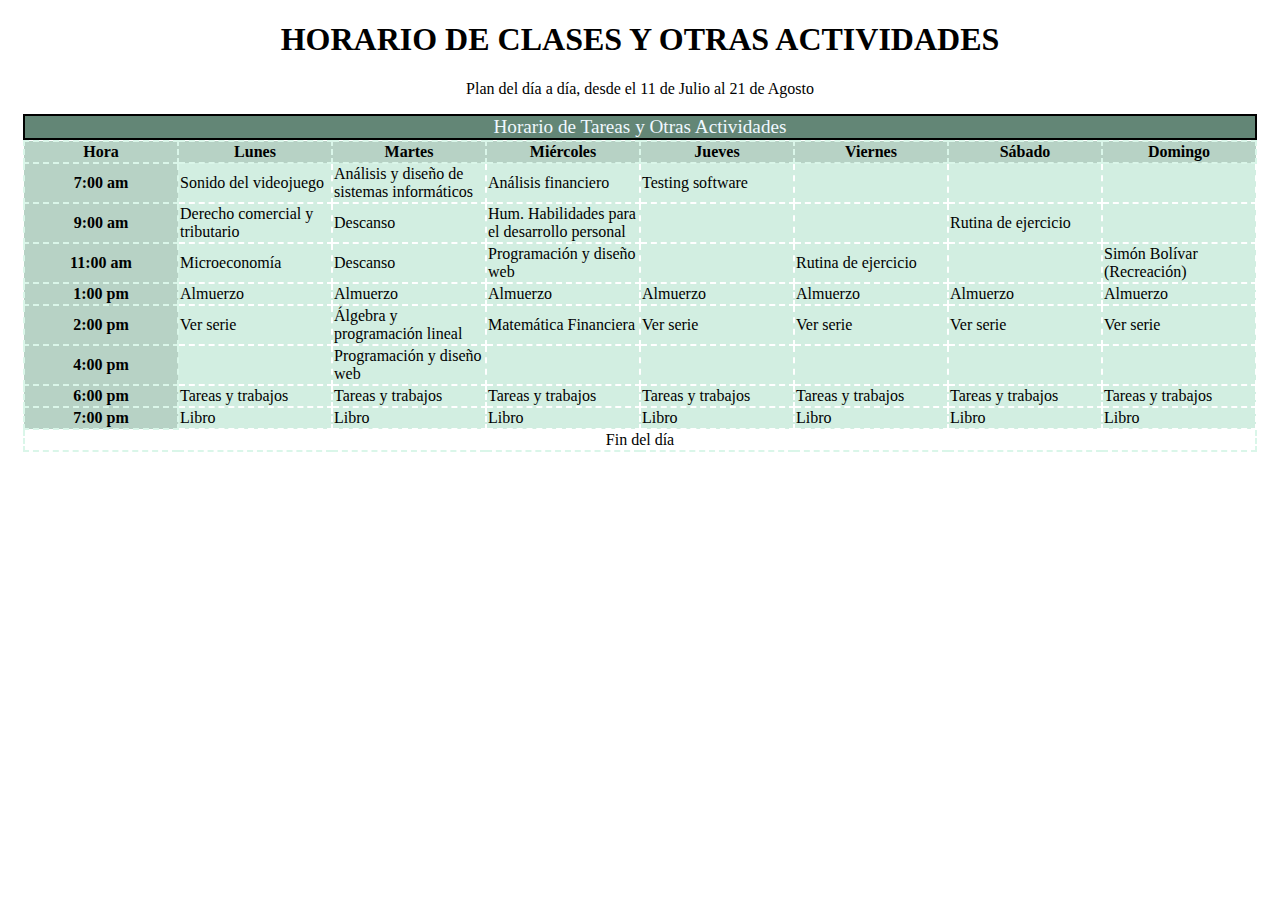
<file: Wen-App-Media-main/index.html-pagweb/Basico/6. tablas/index.html>
<!DOCTYPE html>
<html lang="en">
<head>
    <meta charset="UTF-8">
    <meta http-equiv="X-UA-Compatible" content="IE=edge">
    <meta name="viewport" content="width=device-width, initial-scale=1.0">
    <link rel="stylesheet" href="./estilos.css">
    <title>Document</title>
</head>
<body>
    <header>
        <h1>HORARIO DE CLASES Y OTRAS ACTIVIDADES</h1>
    </header>
    <main>
        <section>
            <p>Plan del día a día, desde el 11 de Julio al 21 de Agosto</p>
        </section>
        <table>
            <!--Título de la tabla-->
            <caption>Horario de Tareas y Otras Actividades</caption>
                 <!--Fila es con <tr> y columna es con <th>-->
            <thead>
                <tr>
                    <th>Hora</th>
                    <th>Lunes</th>
                    <th>Martes</th>
                    <th>Miércoles</th>
                    <th>Jueves</th>
                    <th>Viernes</th>
                    <th>Sábado</th>
                    <th>Domingo</th>
                </tr>
            </thead>
            <tbody><!--Cuerpo de la tabla-->
                <th>7:00 am</th>
                <td>Sonido del  videojuego</td>
                <td>Análisis y diseño de sistemas informáticos</td>
                <td>Análisis financiero</td>
                <td>Testing software</td>
                <td></td>
                <td></td>
                <td></td>
            </tbody>
            <tbody>
                <th>9:00 am</th>
                <td>Derecho comercial y tributario</td>
                <td>Descanso</td>
                <td>Hum. Habilidades para el desarrollo personal</td>
                <td></td>
                <td></td>
                <td>Rutina de ejercicio</td>
                <td></td>
            </tbody>
            <tbody>
                <th>11:00 am</th>
                <td>Microeconomía</td>
                <td>Descanso</td>
                <td>Programación y diseño web</td>
                <td></td>
                <td>Rutina de ejercicio</td>
                <td></td>
                <td>Simón Bolívar (Recreación)</td>
            </tbody>
            <tbody>
                <th>1:00 pm</th>
                <td id="Descanso">Almuerzo</td>
                <td id="Descanso">Almuerzo</td>
                <td id="Descanso">Almuerzo</td>
                <td id="Descanso">Almuerzo</td>
                <td>Almuerzo</td>
                <td>Almuerzo</td>
                <td>Almuerzo</td>
            </tbody>
            <tbody>
                <th>2:00 pm</th>
                <td>Ver serie</td>
                <td>Álgebra y programación lineal</td>
                <td>Matemática Financiera</td>
                <td>Ver serie</td>
                <td>Ver serie</td>
                <td>Ver serie</td>
                <td>Ver serie</td>
            </tbody>
            <tbody>
                <th>4:00 pm</th>
                <td></td>
                <td>Programación y diseño web</td>
                <td></td>
                <td></td>
                <td></td>
                <td></td>
                <td></td>
            </tbody>
            <tbody>
                <th>6:00 pm</th>
                <td>Tareas y trabajos</td>
                <td>Tareas y trabajos</td>
                <td>Tareas y trabajos</td>
                <td>Tareas y trabajos</td>
                <td>Tareas y trabajos</td>
                <td>Tareas y trabajos</td>
                <td>Tareas y trabajos</td>
            </tbody>
            <tbody>
                <th>7:00 pm</th>
                <td>Libro</td>
                <td>Libro</td>
                <td>Libro</td>
                <td>Libro</td>
                <td>Libro</td>
                <td>Libro</td>
                <td>Libro</td>
            </tbody>
            <tfoot>
                <td colspan="8">Fin del día</td>
            </tfoot>
        </table>             
    </main>
</body>
</html>
</file>
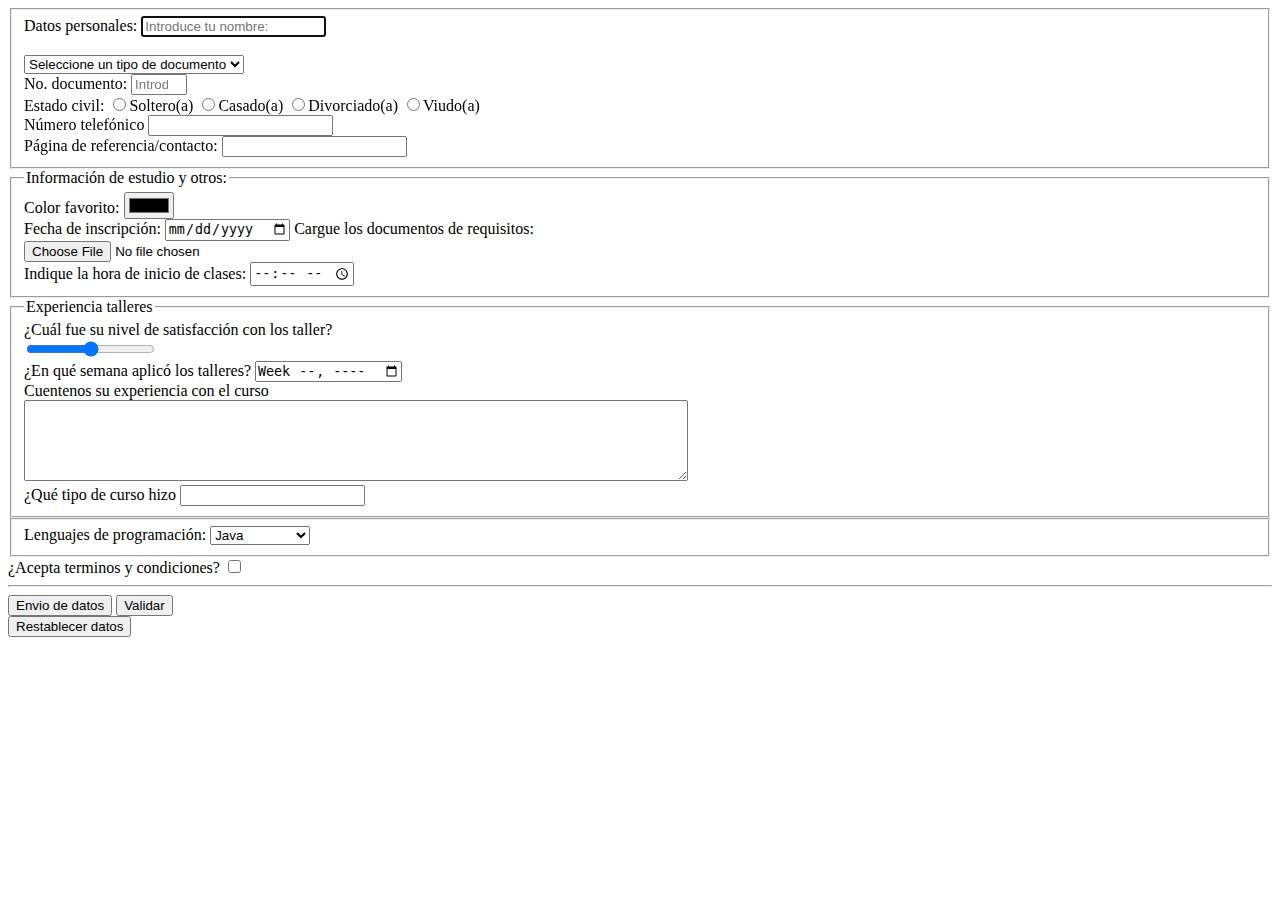
<file: Wen-App-Media-main/index.html-pagweb/Basico/7. formulario/index.html>
<!DOCTYPE html>
<html lang="es">
<head>
    <meta charset="UTF-8">
    <meta http-equiv="X-UA-Compatible" content="IE=edge">
    <meta name="viewport" content="width=device-width, initial-scale=1.0">
    <title>Formulario</title>
</head>
<body>
    <form id="dataform" method="post" action="./backend/receive.php">
        <fieldset>
            <label for="name">Datos personales: </label>
            <input type="text"
            id="name"
            name="name"
            placeholder="Introduce tu nombre: "
            minlength="3"
            maxlength="50"
            title="Introduce al menos 3 caracteres máximo 50"
            tabindex="0"
            autofocus="true"
            autocomplete="off"
            required
            >
            <br><br>
            <select id="typeDocument" name="typeDocument">
                <option value="nada" select="selected" >Seleccione un tipo de documento</option>
                <option value="cc">Cédula de ciudadanía</option>
                <option value="ti">Tarjeta de identidad</option>
                <option value="ce">Cédula extranjera</option>
            </select><br>
            <label for="document">No. documento: </label>
            <input type="number" 
            id="document" 
            name="document" 
            placeholder="Introduce tu documento de identidad"
            min="2"
            max="99"
            tabindex="1"><br>
            <label for="estadoCivil">Estado civil: </label>
            <input type="radio" name="eCivil" id="eCivil" value="soltero">Soltero(a)
            <input type="radio" name="eCivil" id="eCivil" value="casado">Casado(a)
            <input type="radio" name="eCivil" id="eCivil" value="divor">Divorciado(a)
            <input type="radio" name="eCivil" id="eCivil" value="viudo">Viudo(a)
            <br>
            <label for="num">Número telefónico</label>
            <input type="tel" name="num" id="num"><br>
            <label for="link">Página de referencia/contacto: </label>
            <input type="url" name="link" id="link">
        </fieldset>
        <fieldset><legend>Información de estudio y otros:</legend>
            <label for="color">Color favorito: </label>
            <input type="color" id="color"><br>
            <label for="dateInsc">Fecha de inscripción:</label>
            <input type="date" id="dateInsc">
            <label for="documentFile">Cargue los documentos de requisitos: </label><br>
            <input type="file" name="file" name="file"><br>
            <label for="hora">Indique la hora de inicio de clases: </label>
            <input type="time" name="hora" id="hora"><br>
        </fieldset>
        <fieldset><legend>Experiencia talleres</legend>
            <label for="nivel">¿Cuál fue su nivel de satisfacción con los taller?</label><br>
            <input type="range" name="nivel" id="nivel"><br>
            <label for="taller">¿En qué semana aplicó los talleres?</label>
            <input type="week" name="taller" id="taller"><br>
            <label for="resumen">Cuentenos su experiencia con el curso</label><br>
            <textarea name="resumen" id="resumen" cols="80" rows="5"></textarea><br>
            <label for="browser">¿Qué tipo de curso hizo</label>
            <input list="browsers" name="browser" id="browser">
            <datalist id="browsers">
                <option value="Deporte">
                <option value="Artes">
                <option value="Desarrollo personal">
                <option value="Cocina">
                <option value="Safari">
            </datalist>
            <input id="year" name="año actual" type="hidden" value="2022">
        </fieldset>
        <fieldset>
            <label for="lenguajes">Lenguajes de programación: </label>
            <select id="lenguajes"name="lenguajes">
                <optgroup label="Lenguajes tipados">
                    <option value="java">Java</option>
                    <option value="cSharp">C#</option>
                    <option value="c">C++</option>
                </optgroup>
                <optgroup label="lenguajes no tipados">
                    <option value="python">Python</option>
                    <option value="js">JavaScript</option>
                </optgroup><br><br>
            </select><br>
        </fieldset>
        <label for="acepta">¿Acepta terminos y condiciones?</label>
        <input type="checkbox" id="termino">
        <hr>
        <input type="submit" value="Envio de datos"><!--PHP-->
        <button id="validar">Validar</button><!--JS-->
        <br>
        <input type="reset" value="Restablecer datos"><br><br>
        <!--time, range, tel, week, url, reset, textarea, datalist y hidden-->
        <script src="./scripts/main.js"></script>
    </form>
</body>
</html>
</file>
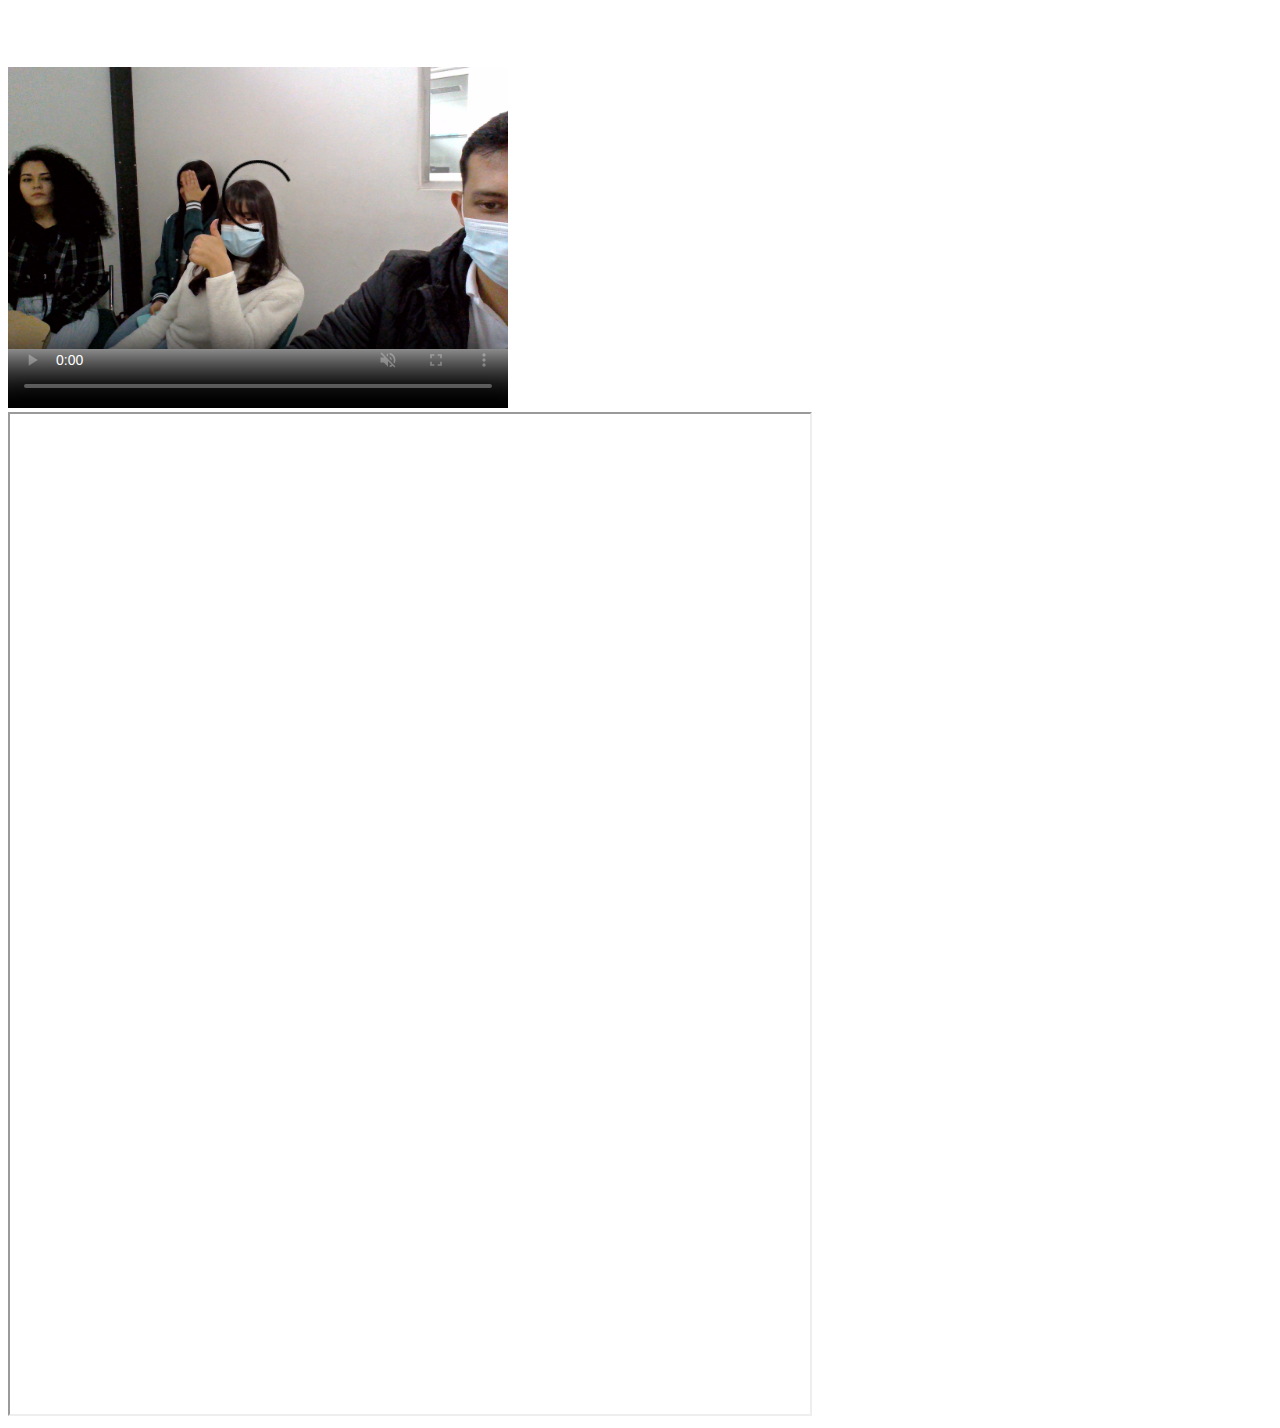
<file: Wen-App-Media-main/index.html-pagweb/Basico/8. media/index.html>
<!DOCTYPE html>
<html lang="es">
<head>
    <meta charset="UTF-8">
    <meta http-equiv="X-UA-Compatible" content="IE=edge">
    <meta name="viewport" content="width=device-width, initial-scale=1.0">
    <title>Vídeo</title>
</head>
<body>
    <video src=""
    width="500" height="400"
    controls
    poster="./WIN_20220429_10_28_13_Pro.jpg"
    loop
    autoplay
    muted>
</video>
<iframe src="https://login.microsoftonline.com/common/oauth2/authorize?client_id=00000002-0000-0ff1-ce00-000000000000&redirect_uri=https%3a%2f%2foutlook.office.com%2fowa%2f&resource=00000002-0000-0ff1-ce00-000000000000&response_mode=form_post&response_type=code+id_token&scope=openid&msafed=1&msaredir=1&client-request-id=e08cf1ee-494c-c1e0-4851-58698e628786&protectedtoken=true&claims=%7b%22id_token%22%3a%7b%22xms_cc%22%3a%7b%22values%22%3a%5b%22CP1%22%5d%7d%7d%7d&nonce=637951460790053466.c44914d0-8c04-452b-8c25-8375df1f4f6d&state=[base64]" width="800" height="1000"></iframe>
    
</body>
</html>
</file>
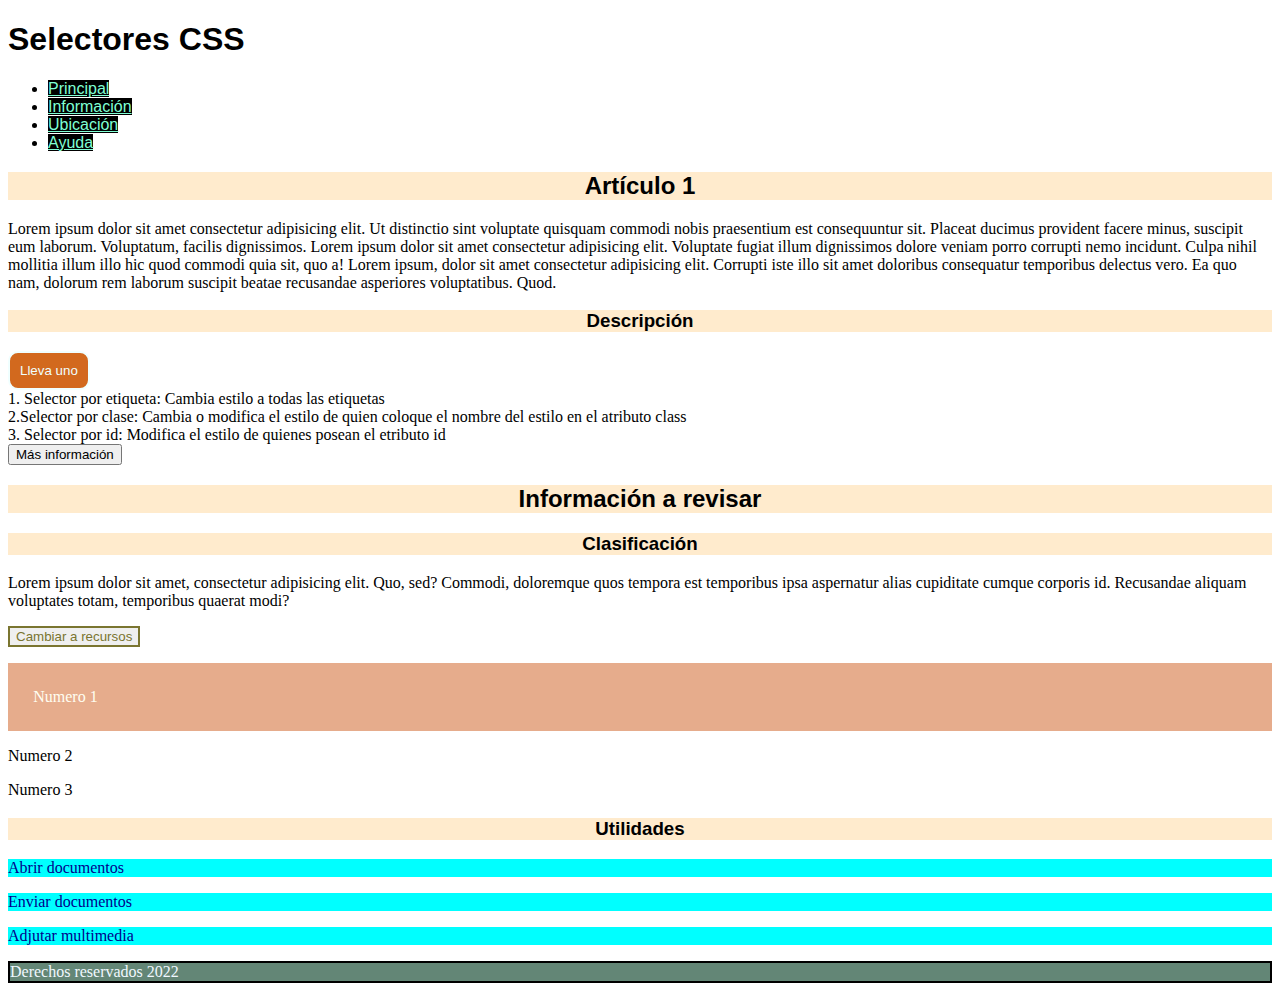
<file: Wen-App-Media-main/index.html-pagweb/Basico/tarea/index.html>
<!DOCTYPE html>
<html lang="en">
<head>
    <meta charset="UTF-8">
    <meta http-equiv="X-UA-Compatible" content="IE=edge">
    <meta name="viewport" content="width=device-width, initial-scale=1.0">
    <link rel="stylesheet" href="./styles.css">
    <title>Selectores pricipales</title>
</head>
<body>
    <header>
        <h1 id="inicio">Selectores CSS</h1>
        <ul>
            <li><a href="https://www.youtube.com">Principal</a></li>
            <li><a href="#info">Información</a></li>
            <li><a href="#art1">Ubicación</a></li>
            <li><a href="https://es.wikipedia.org/">Ayuda</a></li>
        </ul>
    </header>
    <main>
        <section>
            <h2 class="subtitulo">Artículo 1</h2>
            <article id="art1">
                <p>Lorem ipsum dolor sit amet consectetur adipisicing elit. Ut distinctio sint voluptate quisquam commodi nobis praesentium est consequuntur sit. Placeat ducimus provident facere minus, suscipit eum laborum. Voluptatum, facilis dignissimos. Lorem ipsum dolor sit amet consectetur adipisicing elit. Voluptate fugiat illum dignissimos dolore veniam porro corrupti nemo incidunt. Culpa nihil mollitia illum illo hic quod commodi quia sit, quo a! Lorem ipsum, dolor sit amet consectetur adipisicing elit. Corrupti iste illo sit amet doloribus consequatur temporibus delectus vero. Ea quo nam, dolorum rem laborum suscipit beatae recusandae asperiores voluptatibus. Quod.</p>
                <h3>Descripción</h3>
                <button>Lleva uno</button>
            </article>
            <div id="info">
                1. Selector por etiqueta: Cambia estilo a todas las etiquetas<br>
                2.Selector por clase: Cambia o modifica el estilo de quien coloque el nombre del estilo en el atributo class<br>
                3. Selector por id: Modifica el estilo de quienes posean el etributo id<br>
                <button>Más información</button>
            </div>
        </section>
        <aside>
            <h2 class="as">Información a revisar</h2>
            <div>
                <h3>Clasificación</h3>
                <p>Lorem ipsum dolor sit amet, consectetur adipisicing elit. Quo, sed? Commodi, doloremque quos tempora est temporibus ipsa aspernatur alias cupiditate cumque corporis id. Recusandae aliquam voluptates totam, temporibus quaerat modi?</p>
                <button>Cambiar a recursos</button>
            </div>
            <p>Numero 1</p>
            <p>Numero 2</p>
            <p>Numero 3</p>
        <section>
            <h3>Utilidades</h3>
            <p class="par">Abrir documentos</p>
            <p class="par">Enviar documentos</p>
            <p class="par">Adjutar multimedia</p>
        </section>
    </main>
    <footer class="foot">
        Derechos reservados 2022
    </footer>
</body>
</html>
</file>
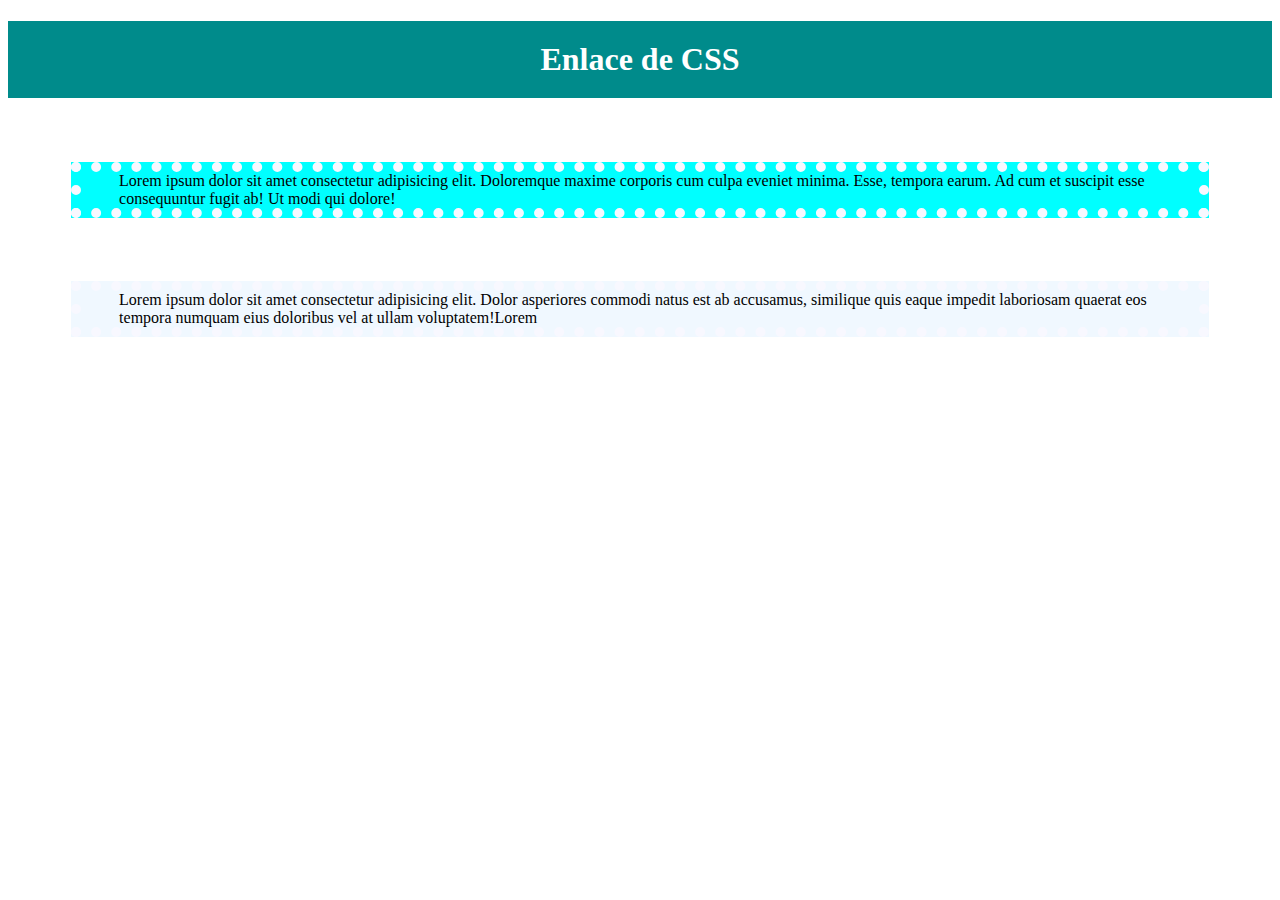
<file: Wen-App-Media-main/index.html-pagweb/contenidoCSS/1.0enlacesCSS/index.html>
<!DOCTYPE html>
<html lang="en">
<head>
    <meta charset="UTF-8">
    <meta http-equiv="X-UA-Compatible" content="IE=edge">
    <meta name="viewport" content="width=device-width, initial-scale=1.0">
    <title>Estilos</title>
    <link rel="stylesheet" href="./styles/styles.css">
</head>
<body>
    <style>
        h1{
            color: white;
            background-color: darkcyan;
            text-align: center;
            padding: 20px;
        }
        div{
            margin: 5%;
            background-color: aqua;
            padding-left: 3%;
            border: 10px dotted ghostwhite;
        }
    </style>
    <h1>Enlace de CSS</h1>
    <div>
        Lorem ipsum dolor sit amet consectetur adipisicing elit. Doloremque maxime corporis cum culpa eveniet minima. Esse, tempora earum. Ad cum et suscipit esse consequuntur fugit ab! Ut modi qui dolore!
    </div>
    <div style="border: 10 px solid #dbf227; background-color: aliceblue;">
        Lorem ipsum dolor sit amet consectetur adipisicing elit. Dolor asperiores commodi natus est ab accusamus, similique quis eaque impedit laboriosam quaerat eos tempora numquam eius doloribus vel at ullam voluptatem!Lorem
    </div>
</body>
</html>
</file>
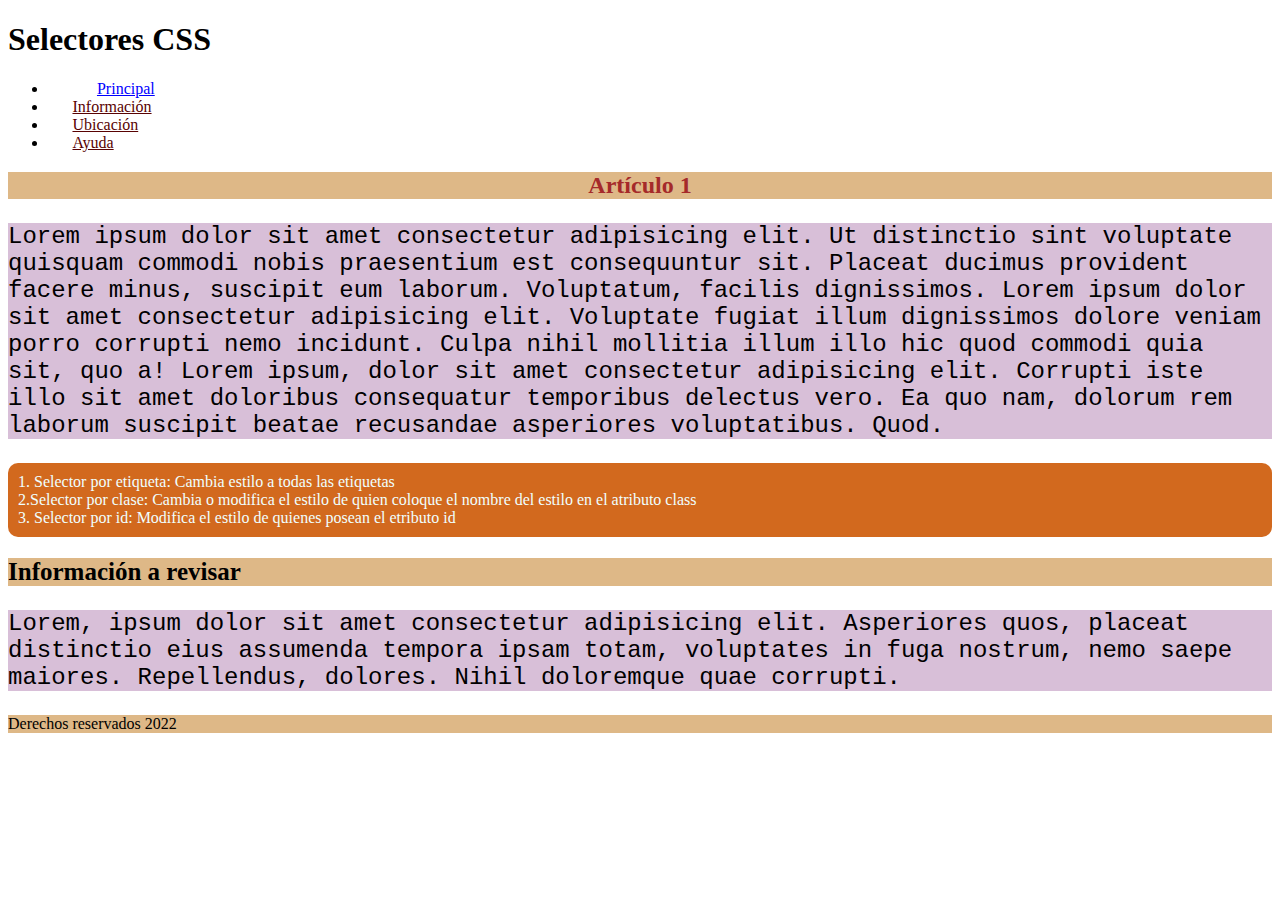
<file: Wen-App-Media-main/index.html-pagweb/contenidoCSS/2.0tipoSelectores/index.html>
<!DOCTYPE html>
<html lang="en">
<head>
    <meta charset="UTF-8">
    <meta http-equiv="X-UA-Compatible" content="IE=edge">
    <meta name="viewport" content="width=device-width, initial-scale=1.0">
    <link rel="stylesheet" href="./styles.css">
    <title>Selectores pricipales</title>
</head>
<body>
    <header>
        <h1>Selectores CSS</h1>
        <ul>
            <li><a href="https://www.youtube.com">Principal</a></li>
            <li><a href="#info">Información</a></li>
            <li><a href="#art1">Ubicación</a></li>
            <li><a href="https://es.wikipedia.org/">Ayuda</a></li>
        </ul>
    </header>
    <main>
        <section>
            <h2 class="subtitulo">Artículo 1</h2>
            <article id="art1">
                <p>Lorem ipsum dolor sit amet consectetur adipisicing elit. Ut distinctio sint voluptate quisquam commodi nobis praesentium est consequuntur sit. Placeat ducimus provident facere minus, suscipit eum laborum. Voluptatum, facilis dignissimos. Lorem ipsum dolor sit amet consectetur adipisicing elit. Voluptate fugiat illum dignissimos dolore veniam porro corrupti nemo incidunt. Culpa nihil mollitia illum illo hic quod commodi quia sit, quo a! Lorem ipsum, dolor sit amet consectetur adipisicing elit. Corrupti iste illo sit amet doloribus consequatur temporibus delectus vero. Ea quo nam, dolorum rem laborum suscipit beatae recusandae asperiores voluptatibus. Quod.</p>
            </article>
            <div id="info">
                1. Selector por etiqueta: Cambia estilo a todas las etiquetas<br>
                2.Selector por clase: Cambia o modifica el estilo de quien coloque el nombre del estilo en el atributo class<br>
                3. Selector por id: Modifica el estilo de quienes posean el etributo id<br>
            </div>
        </section>
        <aside>
            <h2 class="as">Información a revisar</h2>
            <p>Lorem, ipsum dolor sit amet consectetur adipisicing elit. Asperiores quos, placeat distinctio eius assumenda tempora ipsam totam, voluptates in fuga nostrum, nemo saepe maiores. Repellendus, dolores. Nihil doloremque quae corrupti.</p>
        </aside>
    </main>
    <footer class="foot">
        Derechos reservados 2022
    </footer>
</body>
</html>
</file>
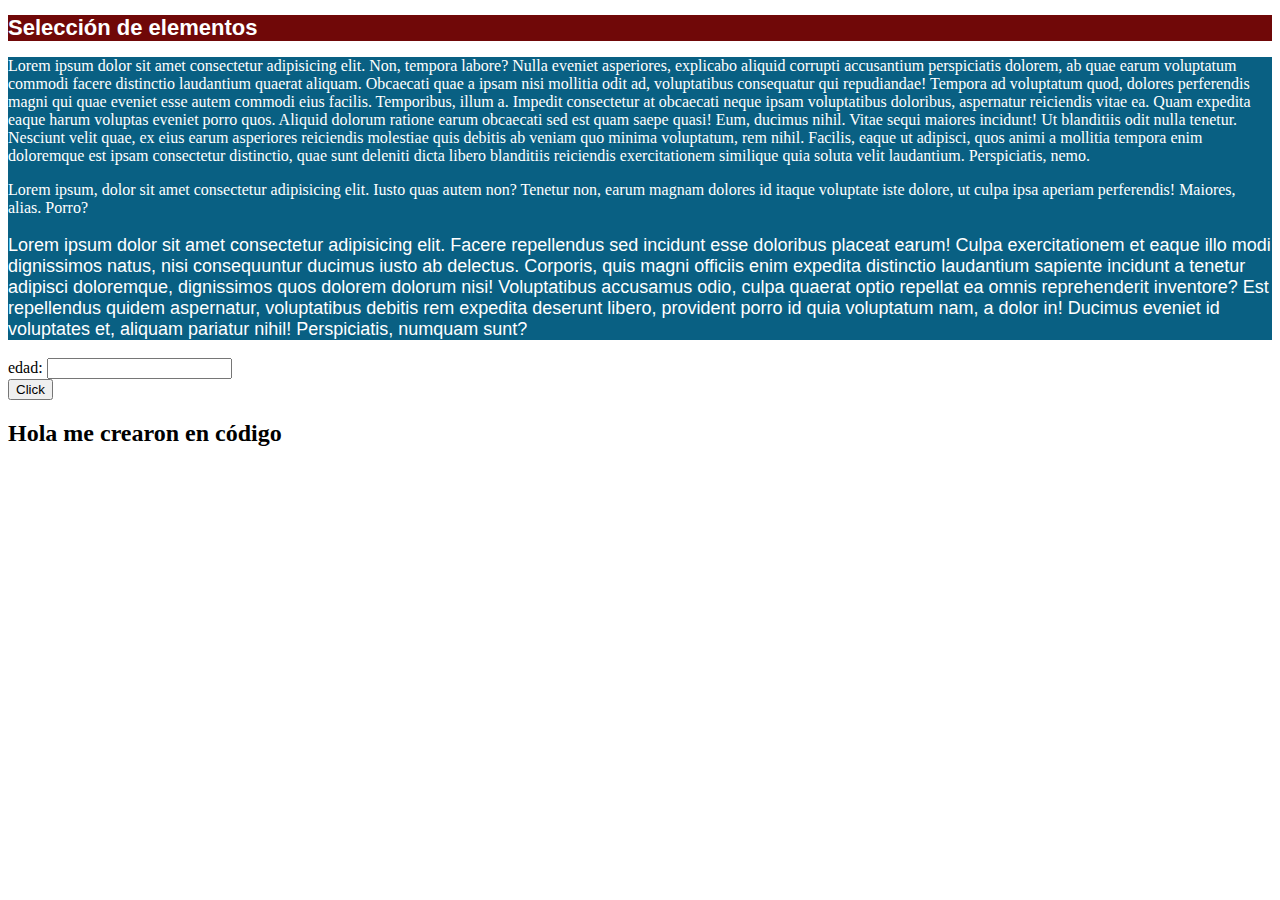
<file: Wen-App-Media-main/index.html-pagweb/contenidoJS/CreacionElementos/index.html>
<!DOCTYPE html>
<html lang="en">
<head>
    <meta charset="UTF-8">
    <meta http-equiv="X-UA-Compatible" content="IE=edge">
    <meta name="viewport" content="width=device-width, initial-scale=1.0">
    <title>Selección de elementos</title>
</head>
<body>
    <h1 class="estiloRed">Selección de elementos</h1>
    <section id ="content" class="ejemplo">
        <p id ="parrafo1">
            Lorem ipsum dolor sit amet consectetur adipisicing elit. Non, tempora labore? Nulla eveniet asperiores, explicabo aliquid corrupti accusantium perspiciatis dolorem, ab quae earum voluptatum commodi facere distinctio laudantium quaerat aliquam.
            Obcaecati quae a ipsam nisi mollitia odit ad, voluptatibus consequatur qui repudiandae! Tempora ad voluptatum quod, dolores perferendis magni qui quae eveniet esse autem commodi eius facilis. Temporibus, illum a.
            Impedit consectetur at obcaecati neque ipsam voluptatibus doloribus, aspernatur reiciendis vitae ea. Quam expedita eaque harum voluptas eveniet porro quos. Aliquid dolorum ratione earum obcaecati sed est quam saepe quasi!
            Eum, ducimus nihil. Vitae sequi maiores incidunt! Ut blanditiis odit nulla tenetur. Nesciunt velit quae, ex eius earum asperiores reiciendis molestiae quis debitis ab veniam quo minima voluptatum, rem nihil.
            Facilis, eaque ut adipisci, quos animi a mollitia tempora enim doloremque est ipsam consectetur distinctio, quae sunt deleniti dicta libero blanditiis reiciendis exercitationem similique quia soluta velit laudantium. Perspiciatis, nemo.
        </p>
        <article id = "art1">
            <p id ="parrafo2" name="parra2">
                Lorem ipsum, dolor sit amet consectetur adipisicing elit. Iusto quas autem non? Tenetur non, earum magnam dolores id itaque voluptate iste dolore, ut culpa ipsa aperiam perferendis! Maiores, alias. Porro?
            </p>
        </article>
        <p class="parrafo">
            Lorem ipsum dolor sit amet consectetur adipisicing elit. Facere repellendus sed incidunt esse doloribus placeat earum! Culpa exercitationem et eaque illo modi dignissimos natus, nisi consequuntur ducimus iusto ab delectus.
            Corporis, quis magni officiis enim expedita distinctio laudantium sapiente incidunt a tenetur adipisci doloremque, dignissimos quos dolorem dolorum nisi! Voluptatibus accusamus odio, culpa quaerat optio repellat ea omnis reprehenderit inventore?
            Est repellendus quidem aspernatur, voluptatibus debitis rem expedita deserunt libero, provident porro id quia voluptatum nam, a dolor in! Ducimus eveniet id voluptates et, aliquam pariatur nihil! Perspiciatis, numquam sunt?
        </p>
    </section>
    <form id="form">
        <label for="edad">edad:</label>
        <input id="edad" type="number" nombre="edad"/>

    </form>
    <button id ="click" >Click</button>
<script src="./main.js"></script>
</body>
</html>
<style>
    .parrafo {
        font-family: sans-serif;
        font-size: 18px;
        color: #ffff;
        background-color: #096083;
    }
    .estiloRed{
        font-family: sans-serif;
        font-size: 22px;
        color: #ffff;
        background-color: #700808;
    }
    .ejemplo{
        color: #ffff;
        background-color: #096083;
    }
</style>
</file>
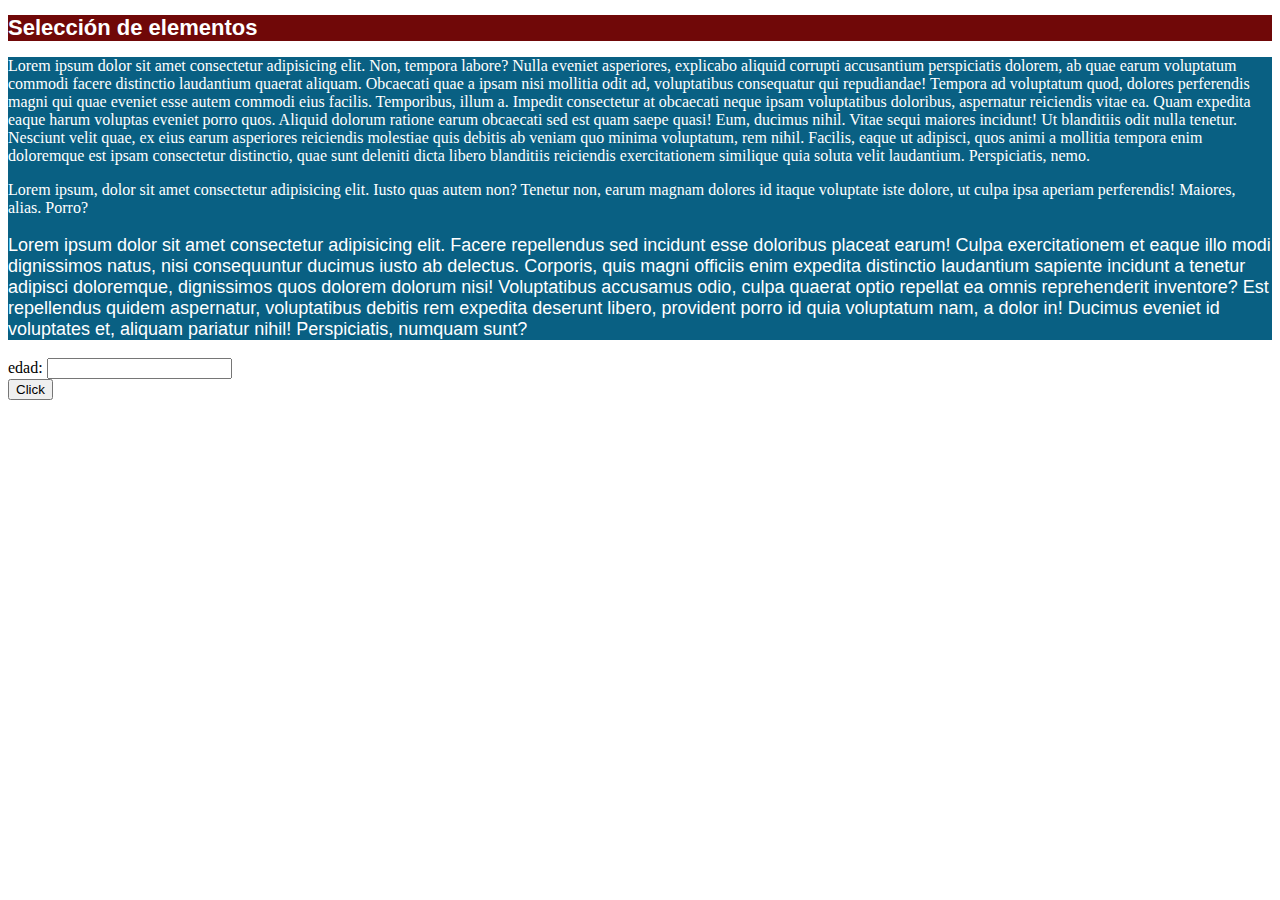
<file: Wen-App-Media-main/index.html-pagweb/contenidoJS/SeleccionElementos/index.html>
<!DOCTYPE html>
<html lang="en">
<head>
    <meta charset="UTF-8">
    <meta http-equiv="X-UA-Compatible" content="IE=edge">
    <meta name="viewport" content="width=device-width, initial-scale=1.0">
    <title>Selección de elementos</title>
</head>
<body>
    <h1 class="estiloRed">Selección de elementos</h1>
    <section id ="content" class="ejemplo">
        <p id ="parrafo1">
            Lorem ipsum dolor sit amet consectetur adipisicing elit. Non, tempora labore? Nulla eveniet asperiores, explicabo aliquid corrupti accusantium perspiciatis dolorem, ab quae earum voluptatum commodi facere distinctio laudantium quaerat aliquam.
            Obcaecati quae a ipsam nisi mollitia odit ad, voluptatibus consequatur qui repudiandae! Tempora ad voluptatum quod, dolores perferendis magni qui quae eveniet esse autem commodi eius facilis. Temporibus, illum a.
            Impedit consectetur at obcaecati neque ipsam voluptatibus doloribus, aspernatur reiciendis vitae ea. Quam expedita eaque harum voluptas eveniet porro quos. Aliquid dolorum ratione earum obcaecati sed est quam saepe quasi!
            Eum, ducimus nihil. Vitae sequi maiores incidunt! Ut blanditiis odit nulla tenetur. Nesciunt velit quae, ex eius earum asperiores reiciendis molestiae quis debitis ab veniam quo minima voluptatum, rem nihil.
            Facilis, eaque ut adipisci, quos animi a mollitia tempora enim doloremque est ipsam consectetur distinctio, quae sunt deleniti dicta libero blanditiis reiciendis exercitationem similique quia soluta velit laudantium. Perspiciatis, nemo.
        </p>
        <article id = "art1">
            <p id ="parrafo2" name="parra2">
                Lorem ipsum, dolor sit amet consectetur adipisicing elit. Iusto quas autem non? Tenetur non, earum magnam dolores id itaque voluptate iste dolore, ut culpa ipsa aperiam perferendis! Maiores, alias. Porro?
            </p>
        </article>
        <p class="parrafo">
            Lorem ipsum dolor sit amet consectetur adipisicing elit. Facere repellendus sed incidunt esse doloribus placeat earum! Culpa exercitationem et eaque illo modi dignissimos natus, nisi consequuntur ducimus iusto ab delectus.
            Corporis, quis magni officiis enim expedita distinctio laudantium sapiente incidunt a tenetur adipisci doloremque, dignissimos quos dolorem dolorum nisi! Voluptatibus accusamus odio, culpa quaerat optio repellat ea omnis reprehenderit inventore?
            Est repellendus quidem aspernatur, voluptatibus debitis rem expedita deserunt libero, provident porro id quia voluptatum nam, a dolor in! Ducimus eveniet id voluptates et, aliquam pariatur nihil! Perspiciatis, numquam sunt?
        </p>
    </section>
    <form id="form">
        <label for="edad">edad:</label>
        <input id="edad" type="number" nombre="edad"/>

    </form>
    <button type="button" id ="click" onclick="print()">Click</button>
<script src="./main.js"></script>
</body>
</html>
<style>
    .parrafo {
        font-family: sans-serif;
        font-size: 18px;
        color: #ffff;
        background-color: #096083;
    }
    .estiloRed{
        font-family: sans-serif;
        font-size: 22px;
        color: #ffff;
        background-color: #700808;
    }
    .ejemplo{
        color: #ffff;
        background-color: #096083;
    }
</style>
</file>
<file: Wen-App-Media-main/index.html-pagweb/Basico/6. tablas/estilos.css>
table{
    border: 2px solid #DAF6E9;
    border-collapse: collapse;
    margin:0 auto;
    border-style: dashed;
}

thead tr, th{
    background-color: #B7D2C5;
    border: 2px dashed #DAF6E9;
    width: 150px;
}
tbody td{
    background-color: #D2EEE1;
    border: 2px dashed white;
}
caption{
    background-color: #638676;
    color: aliceblue;
    font-size: larger;
    border: 2px solid black
}
h1{
    text-align: center;
}
p{
    text-align: center;
}
tfoot td{
    text-align: center;
}
</file>
<file: Wen-App-Media-main/index.html-pagweb/Basico/tarea/styles.css>
p~button{
    color: rgb(122, 117, 48);
    border: 2px solid;
}
div+ p{
    color: #FFFEF1;
    background-color: #E6AC8C;
    padding: 2%;
}
h2, h3{
    text-align: center;
    background-color: blanchedalmond;
    font-family: 'Franklin Gothic Medium', 'Arial Narrow', Arial, sans-serif;
}
article>button{
    border-radius: 10px;
    background-color: chocolate;
    color: azure;
    padding: 10px;
}
.par{
    color: darkblue;
    background-color: cyan;
}
#inicio{
    font-family: Verdana, Geneva, Tahoma, sans-serif;
}
p.par h1#inicio{
    padding: 15px;

}
footer{
    background-color: #638676;
    color: aliceblue;
    border: 2px solid black
}
a[href]{
    font-family: 'Lucida Sans', 'Lucida Sans Regular', 'Lucida Grande', 'Lucida Sans Unicode', Geneva, Verdana, sans-serif;
    color: aquamarine;
    background-color: black;
}
</file>
<file: Wen-App-Media-main/index.html-pagweb/contenidoCSS/1.0enlacesCSS/styles/styles.css>
h2{
    color: blue;
    background-color: blanchedalmond;
    text-align: center;
    padding: 5px;
    margin: 10px;
}
</file>
<file: Wen-App-Media-main/index.html-pagweb/contenidoCSS/2.0tipoSelectores/styles.css>
/*
1. Selector pór etiqueta: Cambia el estilo a todas las etiquetas en cuestión, se coloca directamente el nombrede la etiqueta
2. Selector por clase: Cambia o modifica el estilo del elemento en donde se mencione la clase en el atributo class paa crear un estilo por clase se coloca .nombreEstilo
3. Selector por identificar es decir por el id, modifica el estilo del elemento que pose el id
4. Seletor Universal
*/

/*Por etiqueta*/
p{
    font-family: 'Courier New', Courier, monospace;
    font-size: 24px;
    background-color: thistle;
}
/*2. Selector por class*/
.subtitulo{
    text-align: center;
    color: brown;
    background-color: bisque;
}
/*3. Selector por ID*/
#info{
    border-radius: 10px;
    background-color: chocolate;
    color: azure;
    padding: 10px;
}
/*Selecotr por atributo
*/
[class]{
    /*Se aplicará a todos los elementos que tengan atributo class*/
    background-color: burlywood;
}
/*Combinadores*/
a[href]{
    text-align: center;
    margin: 2%;
    color: #590202;
}
/*Utilizando sufijos*/
a[href$=".com"]{
    margin-left: 4%;
    color: blue;
}
/*Utilizando prefijos*/
[class^="as"]{
    font-size: 25px;
}
</file>
